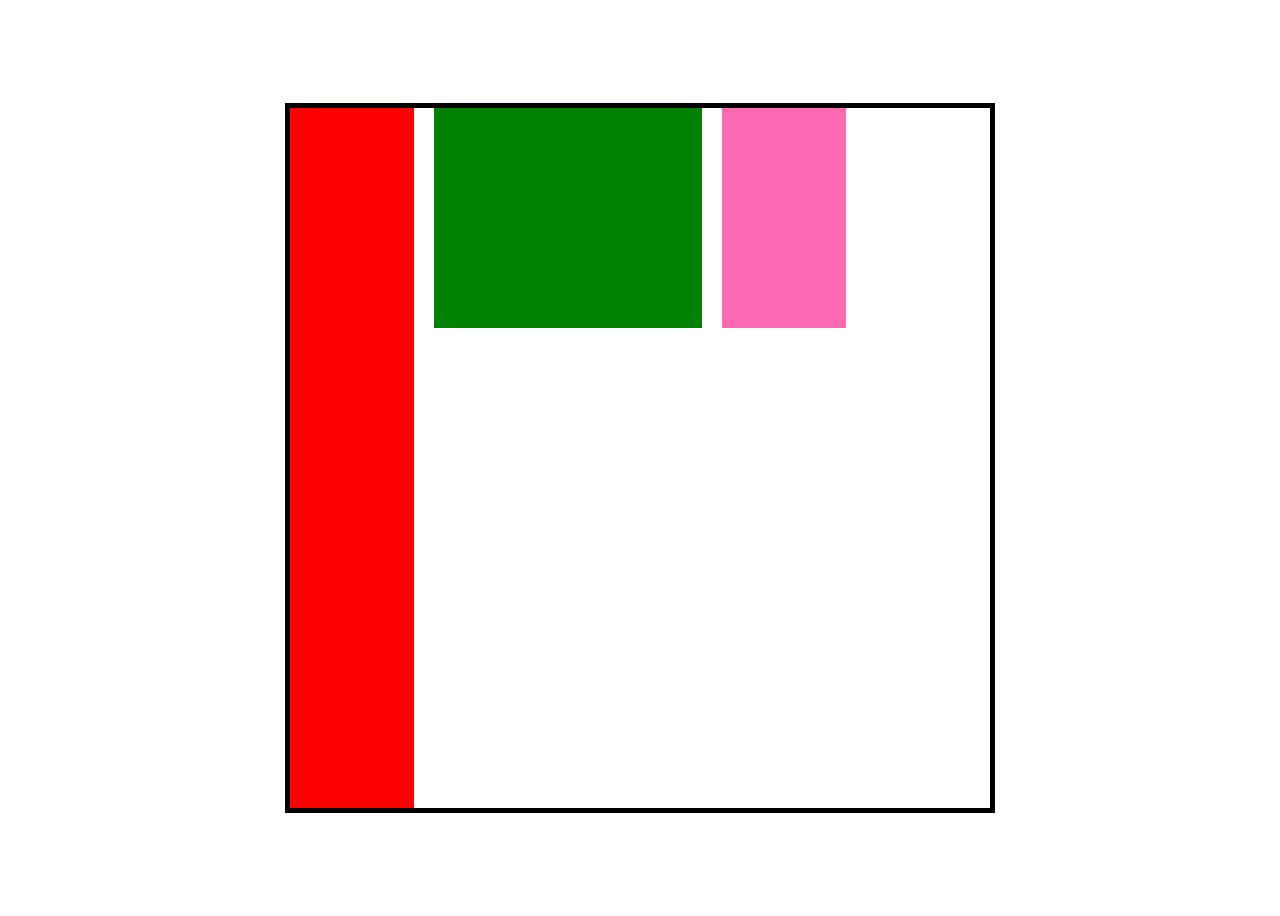
<file: less11-grid/index.html>
<!DOCTYPE html>
<html lang="en">
  <head>
    <meta charset="UTF-8" />
    <meta http-equiv="X-UA-Compatible" content="IE=edge" />
    <meta name="viewport" content="width=device-width, initial-scale=1.0" />
    <title>Document</title>
    <link rel="stylesheet" href="./style.css" />
  </head>
  <body>
    <div class="parent">
      <div class="child child1"></div>
      <div class="child child2"></div>
      <div class="child child3"></div>
      <div class="child child4"></div>
      <div class="child child5"></div>
      <div class="child child6"></div>
      <div class="child child7"></div>
      <div class="child child8"></div>
    </div>
  </body>
</html>
</file>
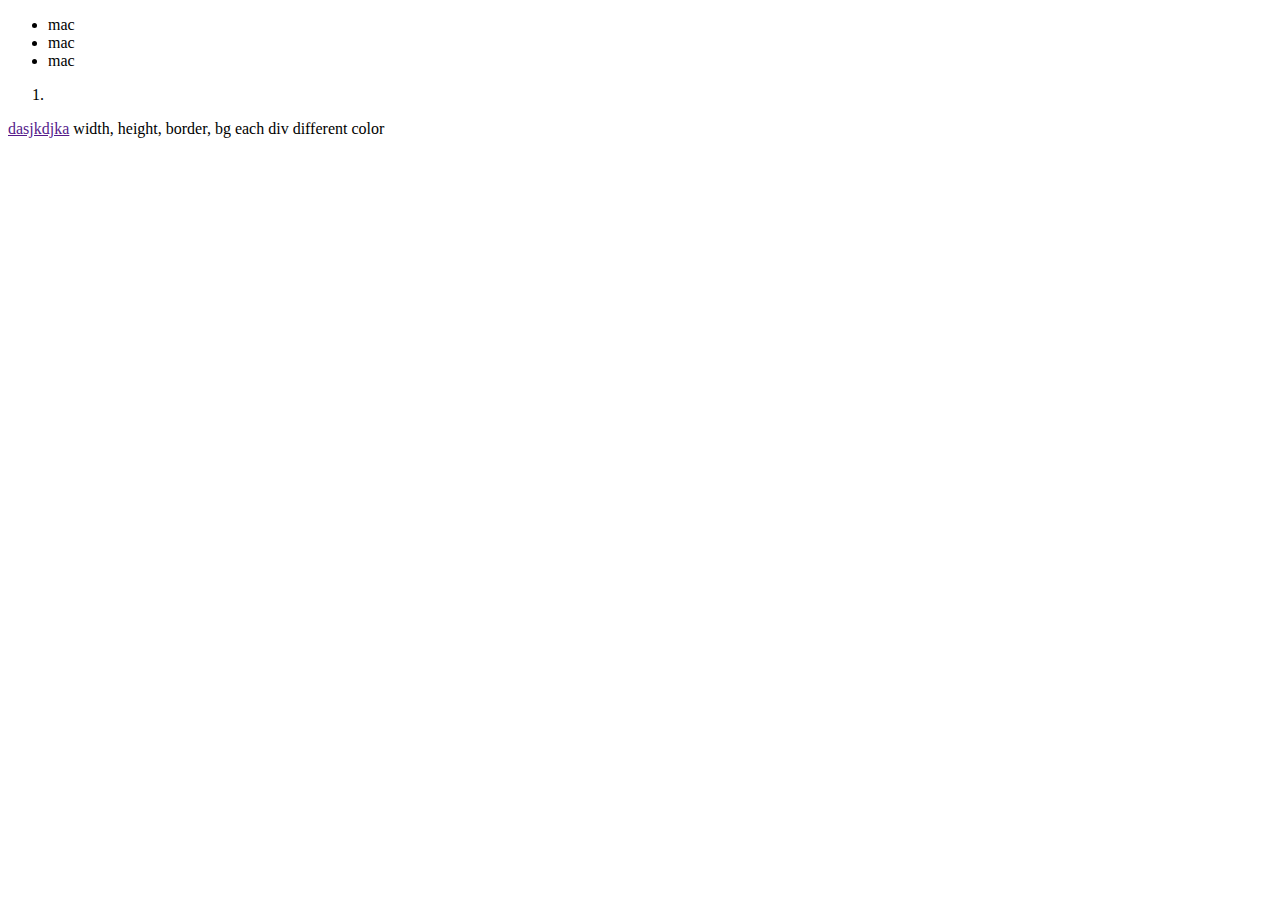
<file: less2-uloldiv/index.html>
<!DOCTYPE html>
<html lang="en">
  <head>
    <!-- ****** -->
    <!-- title, favicon -->
    <meta charset="UTF-8" />
    <meta http-equiv="X-UA-Compatible" content="IE=edge" />
    <meta name="viewport" content="width=device-width, initial-scale=1.0" />
    <title>Document</title>
    <link rel="stylesheet" href="./style.css" />
  </head>
  <body>
    <ul>
      <li>mac</li>
      <li>mac</li>
      <li>mac</li>
    </ul>

    <ol>
      <li></li>
    </ol>
    <a href="">dasjkdjka</a>

    <!-- ****** -->
    width, height, border, bg each div different color
    <div></div>
  </body>
</html>
</file>
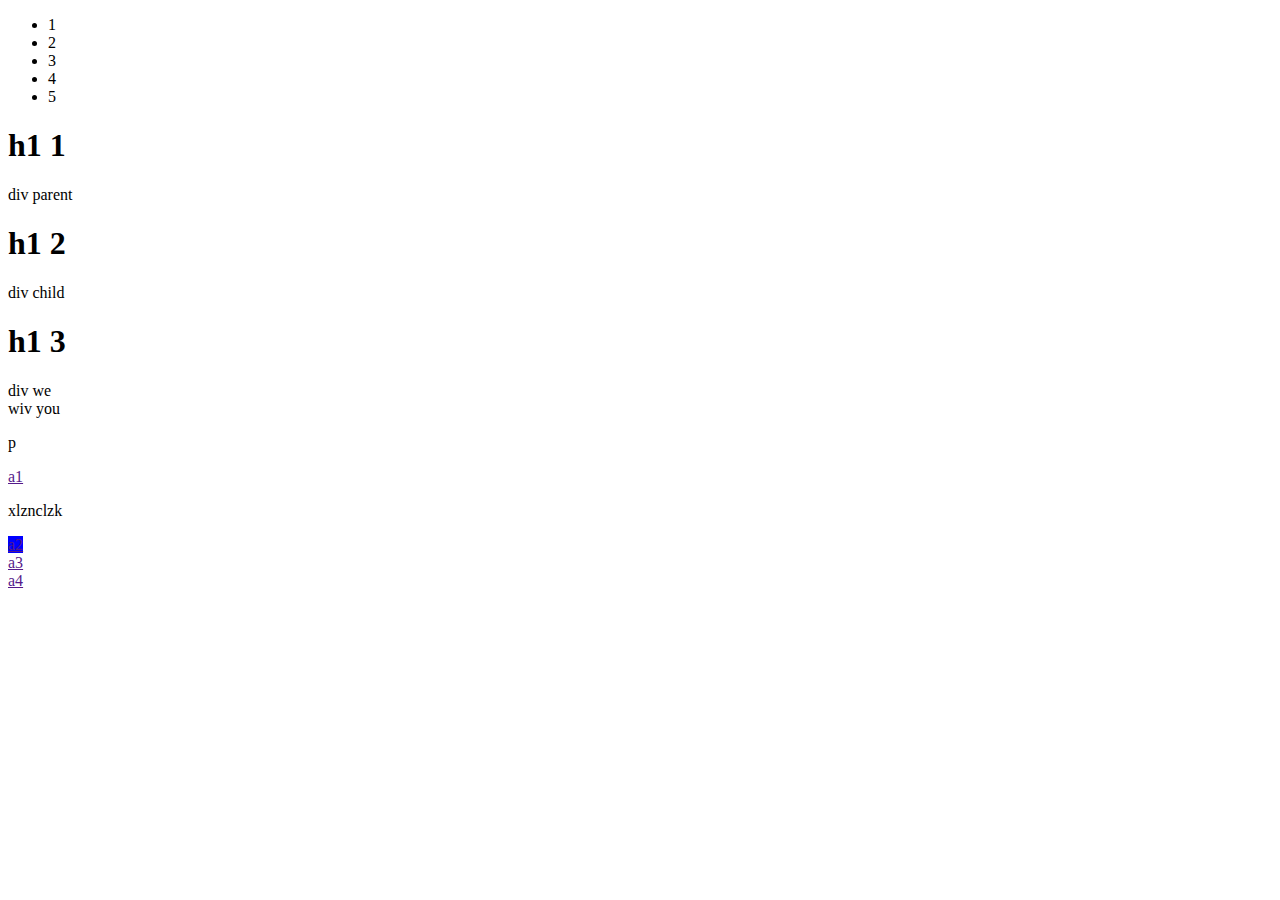
<file: less4-css-selectors/index.html>
<!DOCTYPE html>
<html lang="en">
  <head>
    <meta charset="UTF-8" />
    <meta http-equiv="X-UA-Compatible" content="IE=edge" />
    <meta name="viewport" content="width=device-width, initial-scale=1.0" />
    <title>Document</title>
    <link rel="stylesheet" href="./style.css" />
  </head>
  <body>
    <!-- selectors  -->
    <ul>
      <li>1</li>
      <li>2</li>
      <li>3</li>
      <li>4</li>
      <li>5</li>
    </ul>
    <h1 class="me">h1 1</h1>
    <div class="me you">
      div parent
      <h1 class="we">h1 2</h1>
      <div class="we">
        div child
        <h1 class="we">h1 3</h1>
      </div>
    </div>
    <div class="me">div we</div>
    <div class="me">wiv you</div>
    <p class="me">p</p>
    <!-- next level -->
    <div class="cont">
      <a class="aa" href="">a1</a>
      <p>xlznclzk</p>
    </div>
    <div class="cont">
      <a class="aa" href="">a2</a>
    </div>
    <div class="cont">
      <a class="bb" href="">a3</a>
    </div>
    <a class="bb" href="">a4</a>
  </body>
</html>
</file>
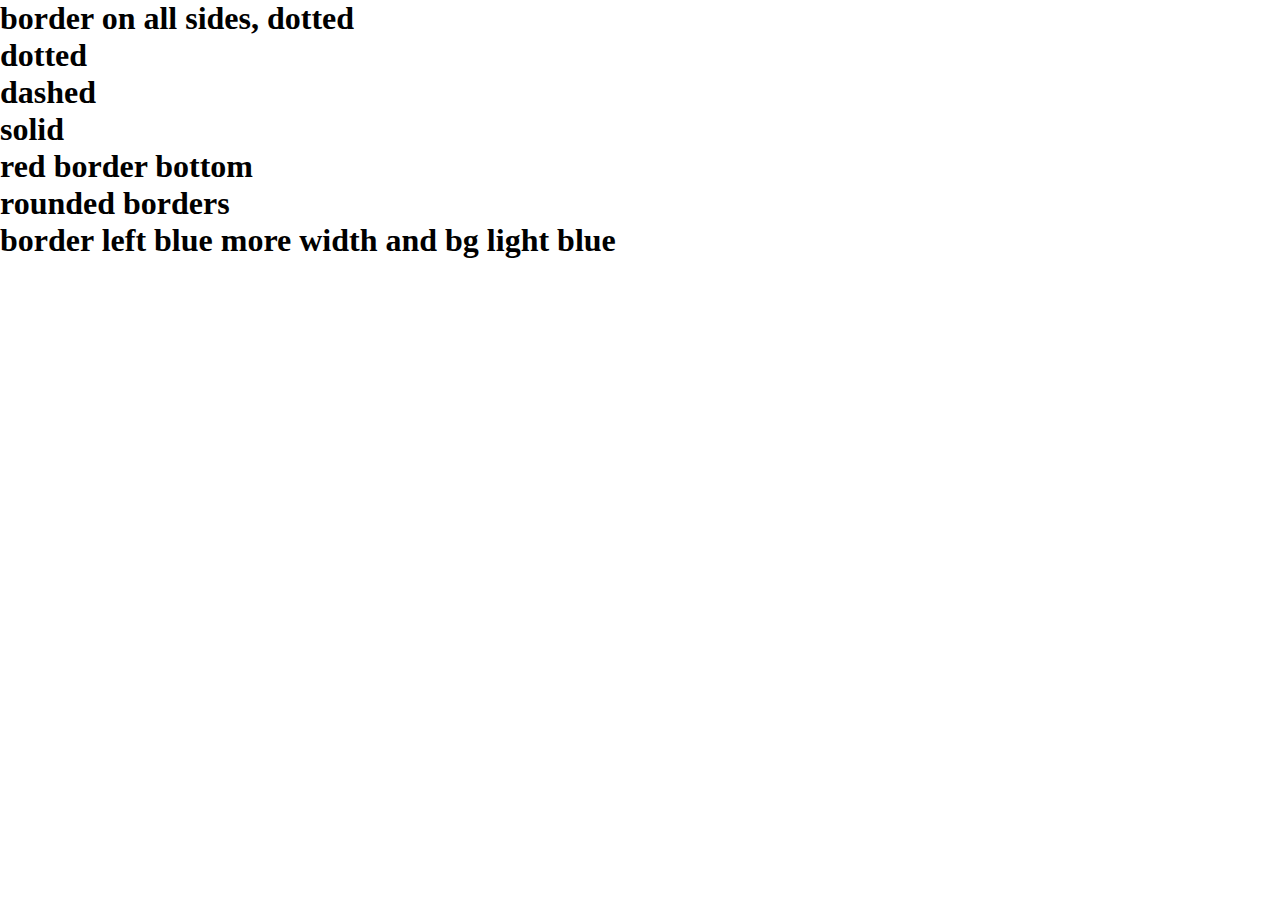
<file: less5-css-padmarbor/index.html>
<!DOCTYPE html>
<html lang="en">
  <head>
    <meta charset="UTF-8" />
    <meta http-equiv="X-UA-Compatible" content="IE=edge" />
    <meta name="viewport" content="width=device-width, initial-scale=1.0" />
    <title>Document</title>
    <link rel="stylesheet" href="./style.css" />
  </head>
  <body>
    <h1>border on all sides, dotted</h1>
    <h1>dotted</h1>
    <h1>dashed</h1>
    <h1>solid</h1>
    <h1>red border bottom</h1>
    <h1>rounded borders</h1>
    <h1>border left blue more width and bg light blue</h1>

    <!-- build pyramid with margin -->
    <!-- will be div, 1st small, second bigger move them with margin -->
    <!--   * -->
    <!--  *** -->
    <!-- ***** -->
    <!--******* -->

    <!-- build ladder  with padding -->
    <!-- <p>ksdfskfsdlkfds</p> padding left, padding top
    <p>lfdksnflksnflkdsf</p> -->
  </body>
</html>
</file>
<file: less11-grid/style.css>
body {
  display: flex;
  justify-content: center;
  align-items: center;
  height: 100vh;
}

.parent {
  width: 700px;
  height: 700px;
  border: 5px solid;
  display: grid;
  grid-template-columns: repeat(5, 1fr);
  grid-template-rows: 1fr 1fr 1fr;
  grid-template-areas:
    "child1 child2 child2 child3"
    "child1 child4 child5 child8"
    "child1 child6 child7 child8";
  gap: 20px;
}

.child1 {
  grid-area: child1;
  background-color: red;
}

.child2 {
  grid-area: child2;
  background-color: green;
}

.child3 {
  grid-area: child3;
  background-color: hotpink;
}

.child8 {
  grid-column: 2 / span 2;
  grid-row: 2 / span 2;
  z-index: 3;
}
</file>
<file: less2-uloldiv/style.css>
/* list style type,
text decoration */
</file>
<file: less4-css-selectors/style.css>
.cont .aa:only-child {
  background-color: blue;
}
</file>
<file: less5-css-padmarbor/style.css>
* {
  margin: 0;
}

div {
  border: 2px solid;
  width: 600px;
  box-sizing: border-box;
  padding-left: 30px;
}
</file>
